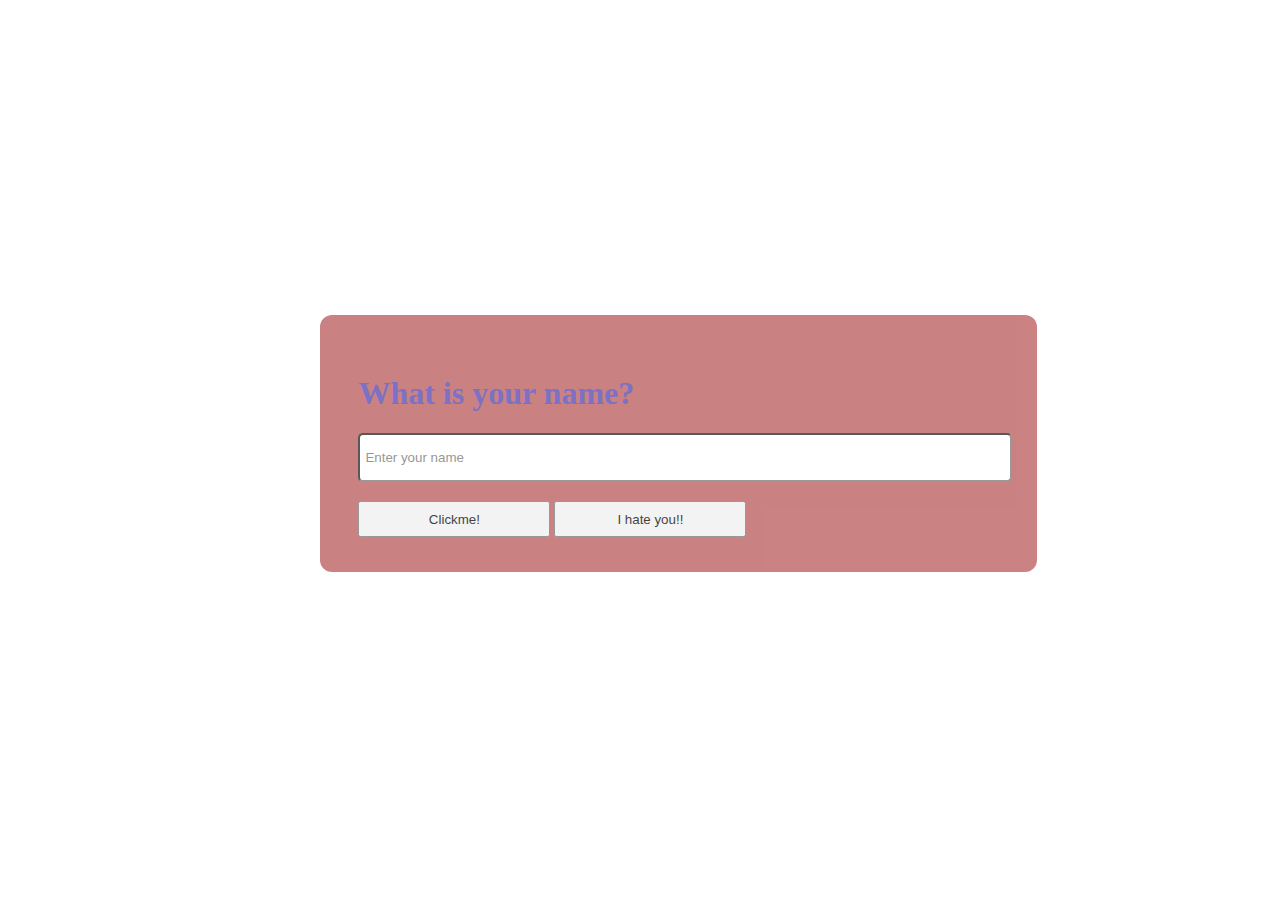
<file: index.html>
<!DOCTYPE html>
<html lang="en">
<head>
    <meta charset="UTF-8">
    <meta http-equiv="X-UA-Compatible" content="IE=edge">
    <meta name="viewport" content="width=device-width, initial-scale=1.0">
    <title>Document</title>
    <style type='text/css'>
        /* Code CSS */
        .bg-normal { background:
    url('https://drive.google.com/uc?export=view&id=1QAcJeH0LCWmv8wR-WeKYhpcIrLm3SbHx'); }
    .bg-heart { background:
    url('https://drive.google.com/uc?export=view&id=153Z0pSSXrMQNWmZJtdQXMXcTnbcU3tYL'); }
    .container {
    width: 50%;
    height: 20%;
    position: absolute;
    top: 35%;
    left: 25%;
    background-color: #b95858;
    opacity: 0.75;
    border-radius: 12px;
    color: #5142b1;
    padding: 3%;
    }
    input {
    width: 100%;
    height: 35px;
    padding: 5px;
    border-radius: 5px;
    }
    button {
    margin-top: 3%;
    width: 30%;
    height: 20%;
    }
    </style>
</head>
<body class="bg-normal">

        <div class="container">
        <h1>What is your name?</h1>
        <input type="text" id="name" placeholder="Enter your name" />
        <button onclick="button_click()">Clickme!</button>
        <button onclick="button_click2()">I hate you!!</button>
    </div>
    
    <script type="text/javascript">
        <!-- Code JavaScript -->
        function button_click2() {
        let name = document.querySelector('#name').value;
        let result = confirm("I like " + name + ". Do you like me?");
        while(result !== true) {
        result = confirm("I like " + name + ". You must like me!!!");
        }
        document.body.className = "bg-heart";
        }
    </script>

</body>
</html>
</file>
